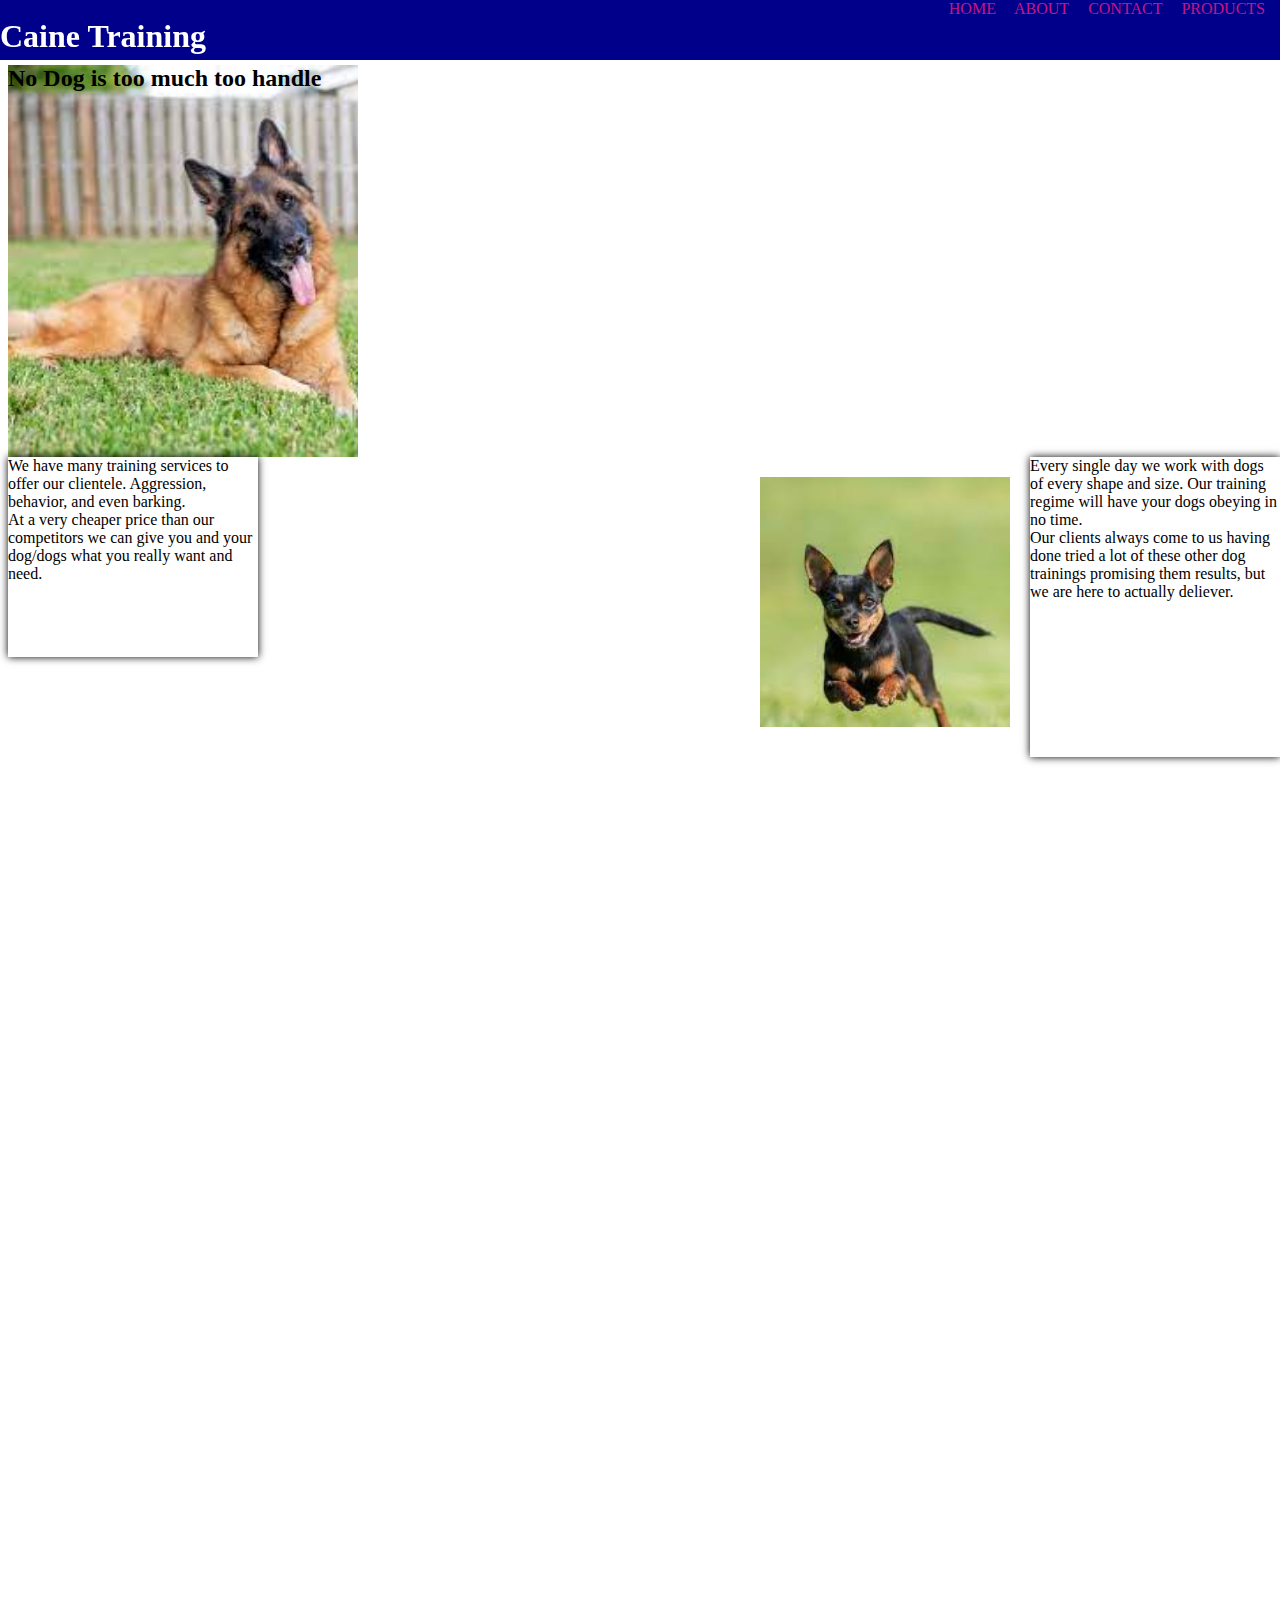
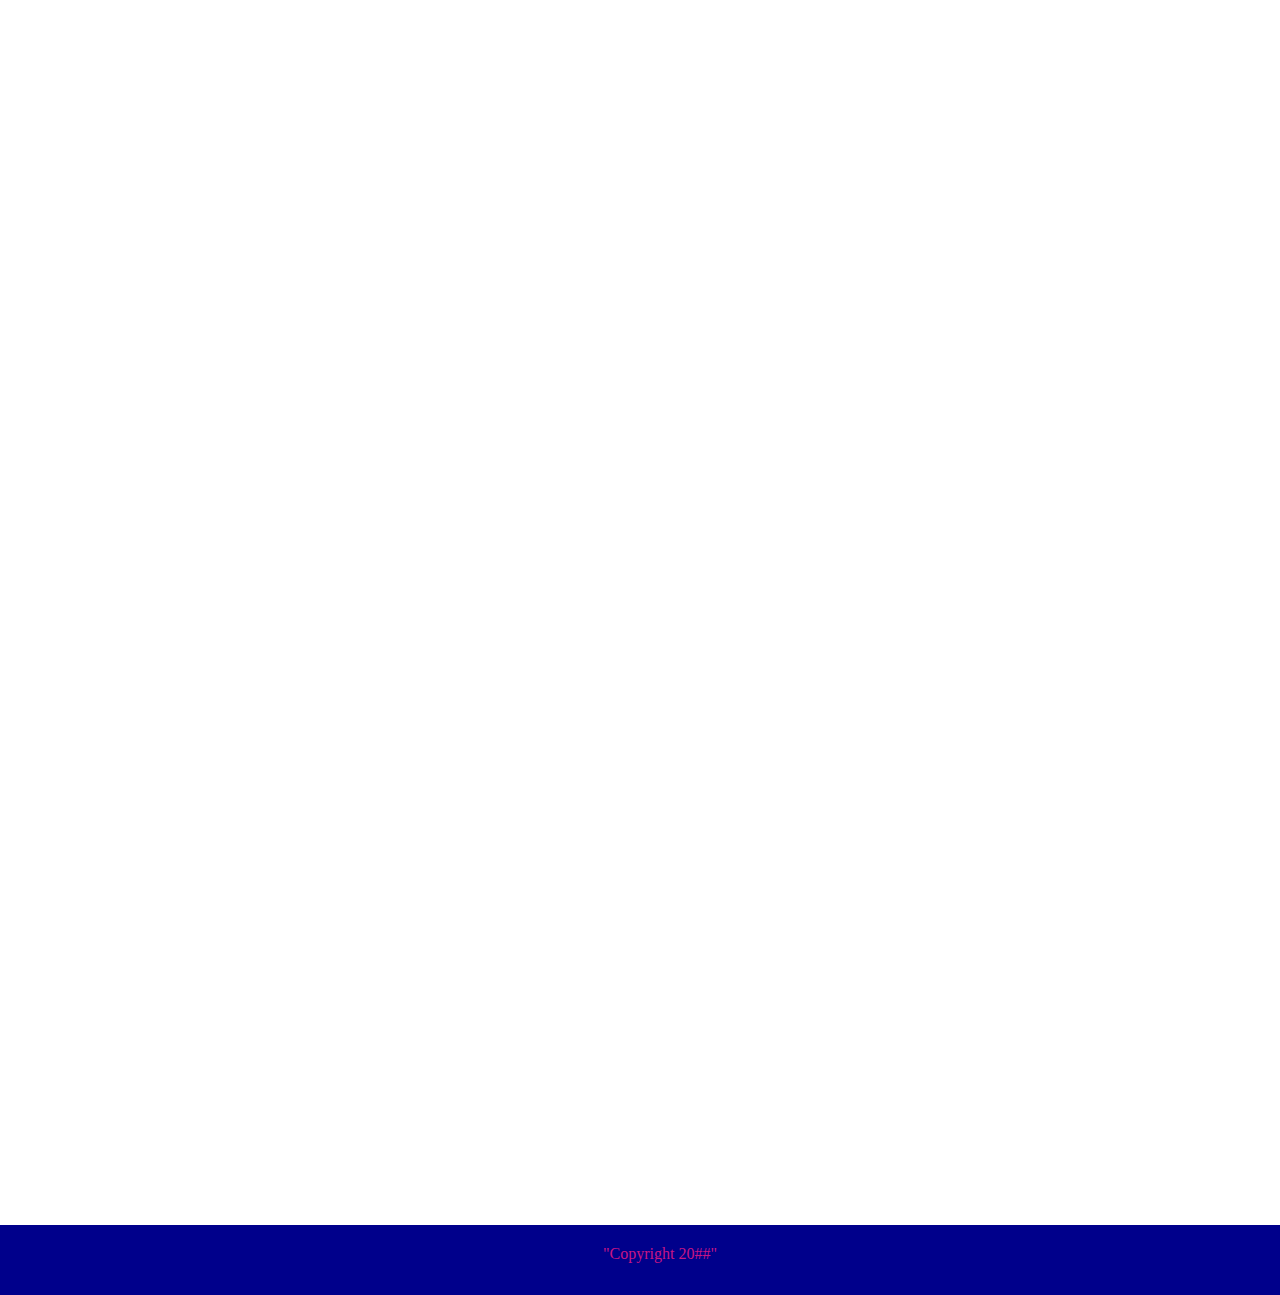
<file: index.html>
<!DOCTYPE html>
<link rel="stylesheet" type="text/css" href="https://ben19961.github.io/Finalproject2/style.css">
<html lang="en">
<head>
    <meta charset="UTF-8">
    <title>Indianapolis Dog training</title>

    <style>
        p{
            color: black;
        }




    </style>
</head>
<body>

<nav>
    <a href="index.html">HOME</a>
    <a href="about.html">ABOUT</a>
    <a href="contact.html">CONTACT</a>
    <a href="products.html">PRODUCTS</a>
    <h1>Caine Training</h1>
</nav>

<div class="container">
    <div id="splashscreen">
        <h2>No Dog is too much too handle</h2>
    </div>


    <div class="box">
        <p>Every single day we work with dogs of every shape and size. Our training regime will have your dogs obeying in no time.</p>

        <p>Our clients always come to us having done tried a lot of these other dog trainings promising them results, but we are here to actually deliever.</p>
    </div>

    <div class="box1">
        <p>We have many training services to offer our clientele. Aggression, behavior, and even barking.  </p>
        <p>At a very cheaper price than our competitors we can give you and your dog/dogs what you really want and need.</p>
    </div>


    <div id="special"></div>
    <p></p>

</div>

<div>
    <div class="run"></div>


</div>





<footer id="footer">
    <p1>"Copyright 20##"</p1>

</footer>





</body>
</html>
</file>
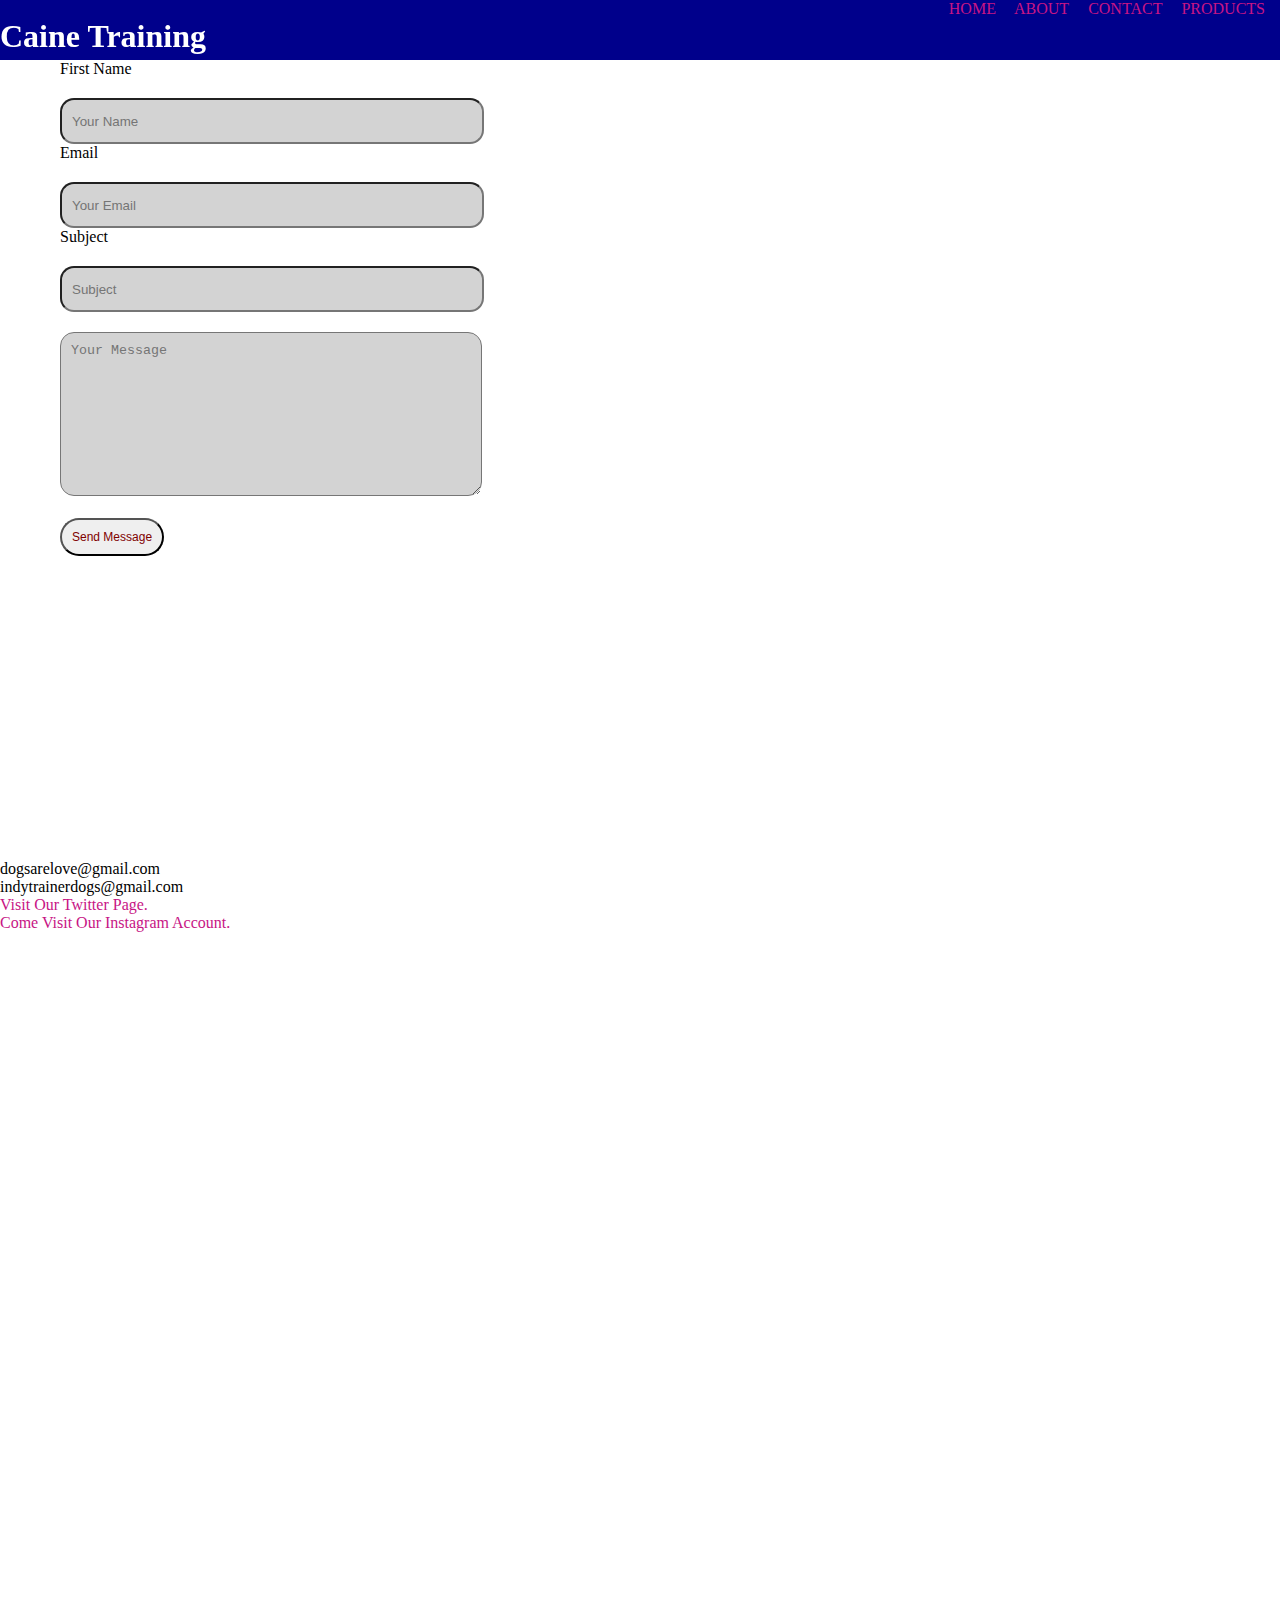
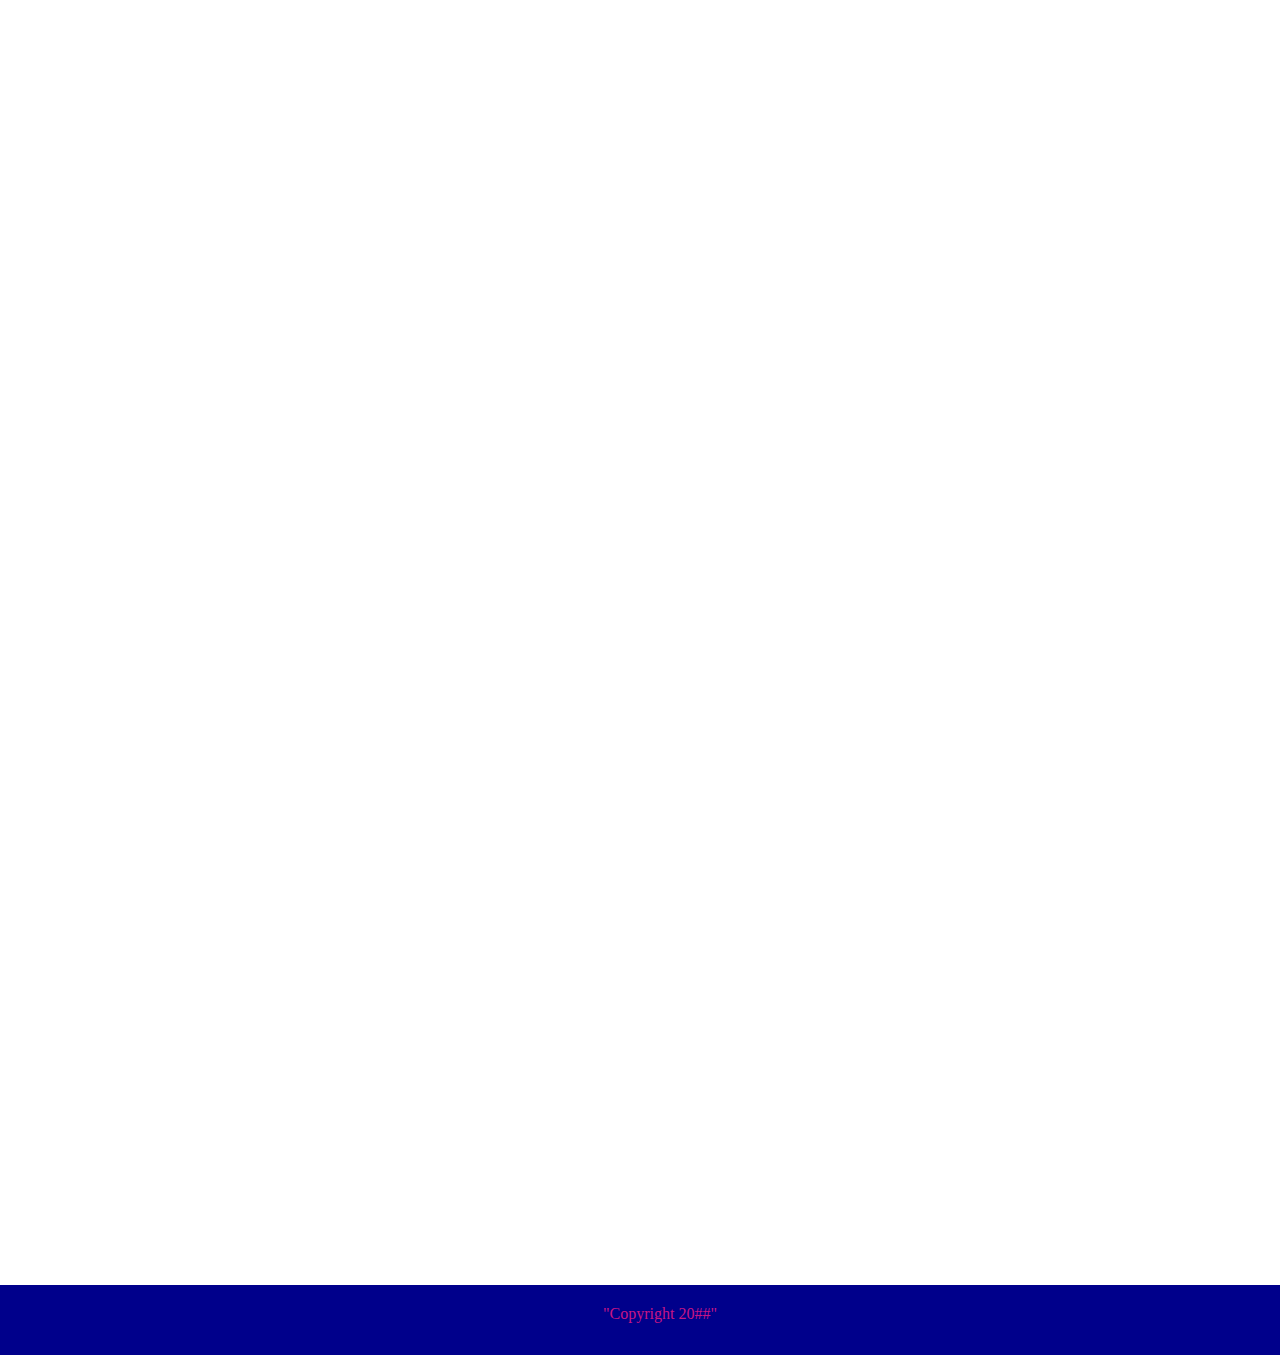
<file: contact.html>
<!DOCTYPE html>
<link rel="stylesheet" type="text/css" href="https://ben19961.github.io/Finalproject2/style.css">
<html lang="en">
<head>
    <meta charset="UTF-8">
    <title>Indianapolis Dog training</title>

    <style>
        p{
            color: black;
        }

        a{
            color: mediumvioletred;
            text-decoration: none;

        }


    </style>
</head>
<body>

<nav>
    <a href="index.html">HOME</a>
    <a href="about.html">ABOUT</a>
    <a href="contact.html">CONTACT</a>
    <a href="products.html">PRODUCTS</a>
    <h1>Caine Training</h1>
</nav>


<div class="contact-box">
    <form>
        <label for="fname">First Name</label>
        <input type="text" id="fname" class="input-field" placeholder="Your Name">
        <label for="Email">Email</label>
        <input type="email" id="Email" class="input-field" placeholder="Your Email">
        <label for="Subject">Subject</label>
        <input type="text" id="Subject" class="input-field" placeholder="Subject">
        <textarea type="text" class="input-field textarea-field" placeholder="Your Message"></textarea>
        <button type="button" class="btn">Send Message</button>
    </form>




</div>

<div class="wrapper">
    <p>dogsarelove@gmail.com</p>
    <p>indytrainerdogs@gmail.com</p>
    <a href="https://www.twitter.com/">Visit Our Twitter Page.</a>
    <a href="https://www.Instagram.com/">Come Visit Our Instagram Account.</a>
</div>



<footer id="footer">
    <p1>"Copyright 20##"</p1>

</footer>



</body>
</html>
</file>
